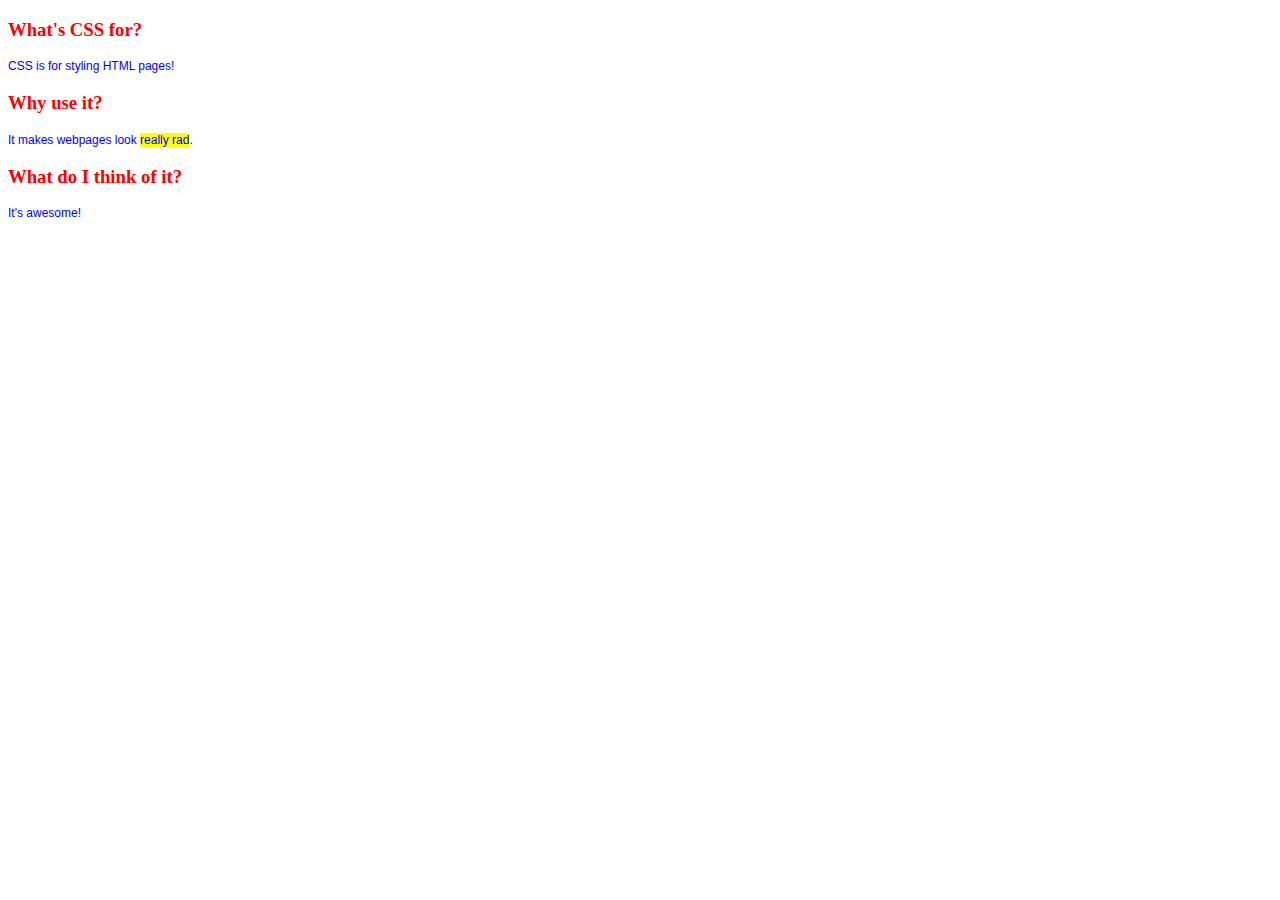
<file: Bloque I/codigo-css/css_ejem4/index.html>
<!DOCTYPE html>
<html>

<head>
    <link type="text/css" rel="stylesheet" href="style.css" />
    <title>Result</title>
</head>

<body>
    <h3>What's CSS for?</h3>
    <p>CSS is for styling HTML pages!</p>
    <h3>Why use it?</h3>
    <p>It makes webpages look <span>really rad</span>.</p>
    <h3>What do I think of it?</h3>
    <p>It's awesome!</p>
</body>

</html>
</file>
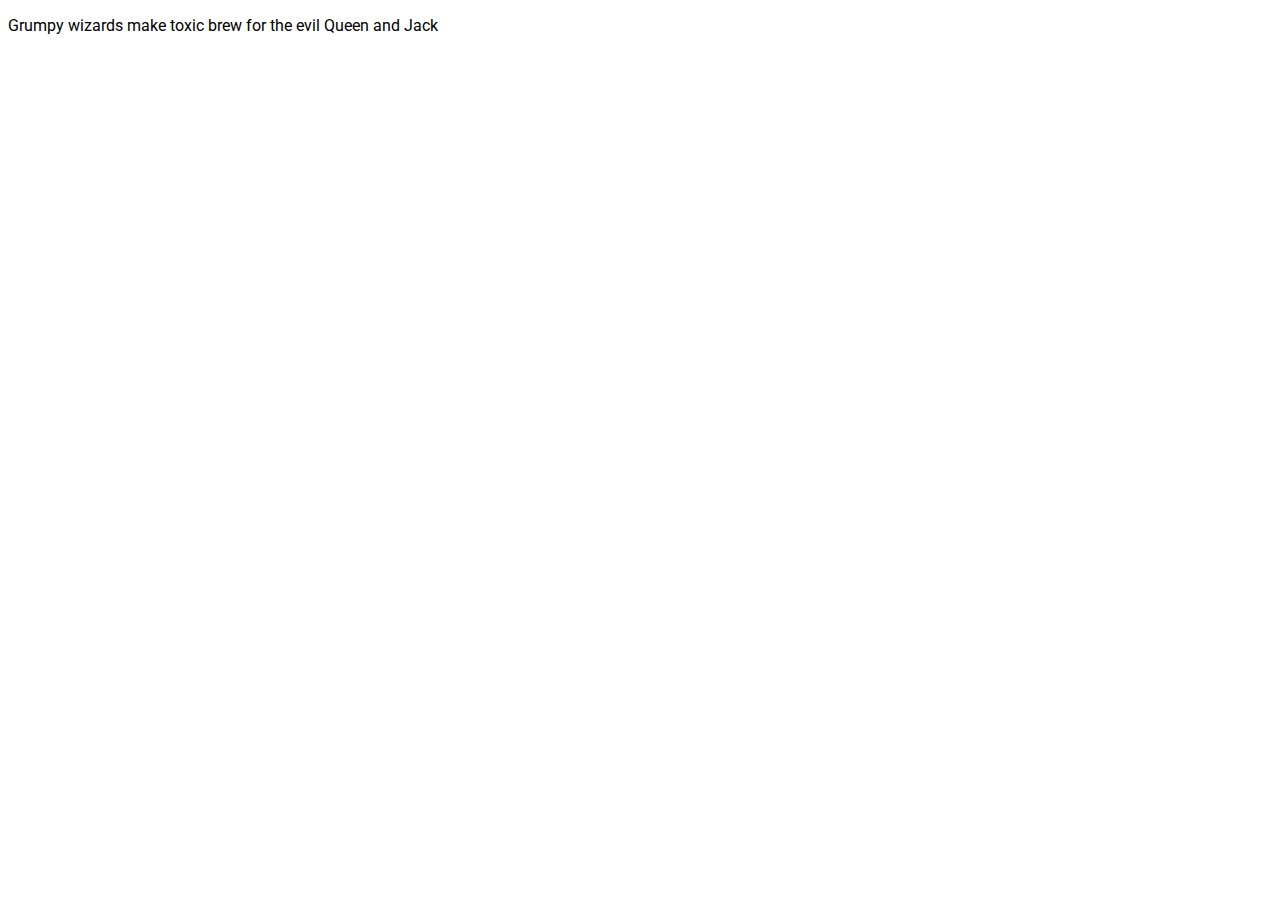
<file: Bloque I/codigo-css/css_ejem5/index.html>
<!DOCTYPE html>
<html>

<head>
    <link href='http://fonts.googleapis.com/css?family=Roboto' rel='stylesheet' type='text/css'>
    <link type="text/css" rel="stylesheet" href="style.css" />
</head>

<body>
    <p>Grumpy wizards make toxic brew for the evil Queen and Jack</p>
</body>

</html>
</file>
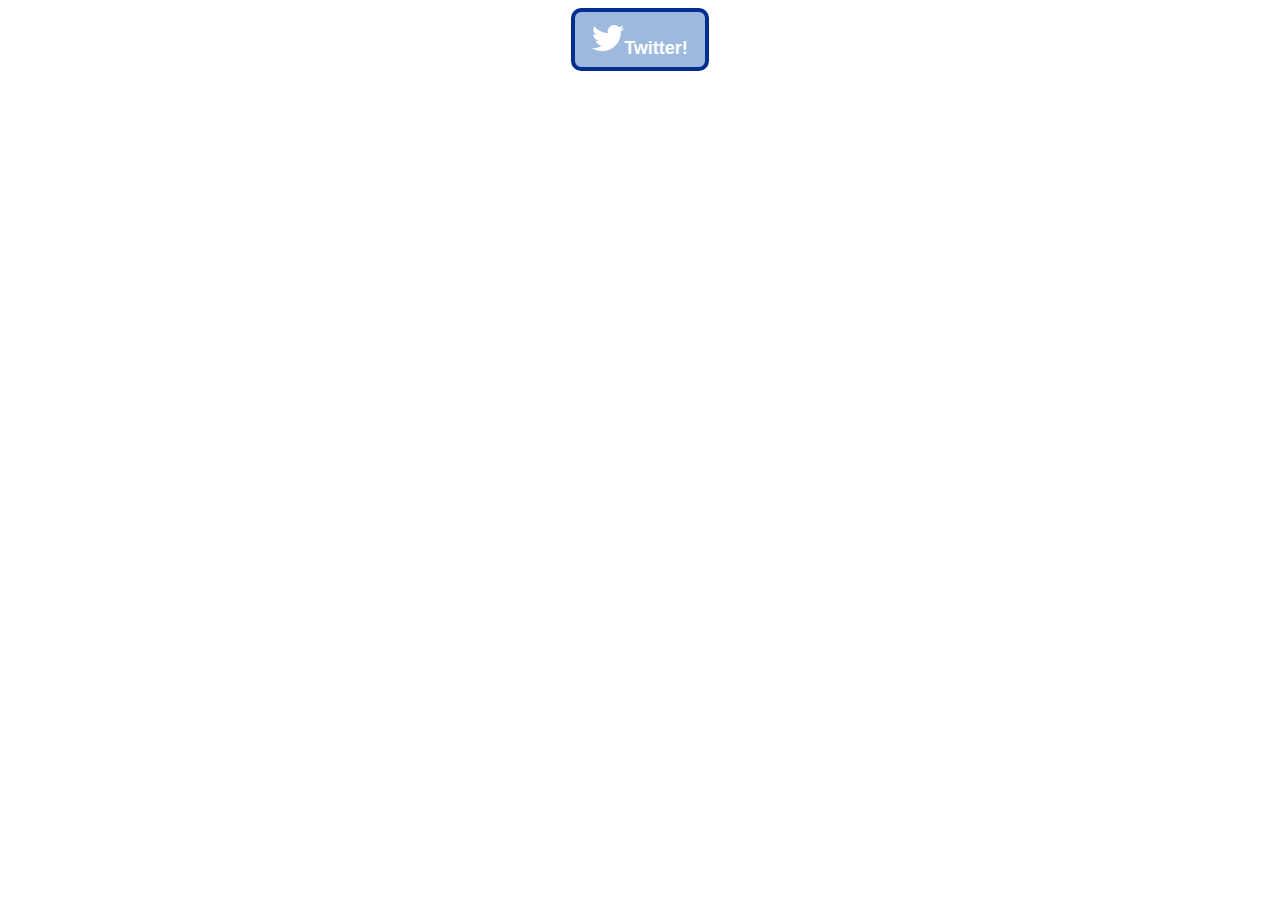
<file: Bloque I/codigo-css/Ejercicio 1/index.html>
<!DOCTYPE html>
<html>

<head>
    <title>Ejercicio 1</title>
    <link type="text/css" rel="stylesheet" href="styles.css">
</head>

<body>
    <div>
        <a href="link"><img src="twitter.png"><span>Twitter!</span></a>
    </div>
</body>

</html>
</file>
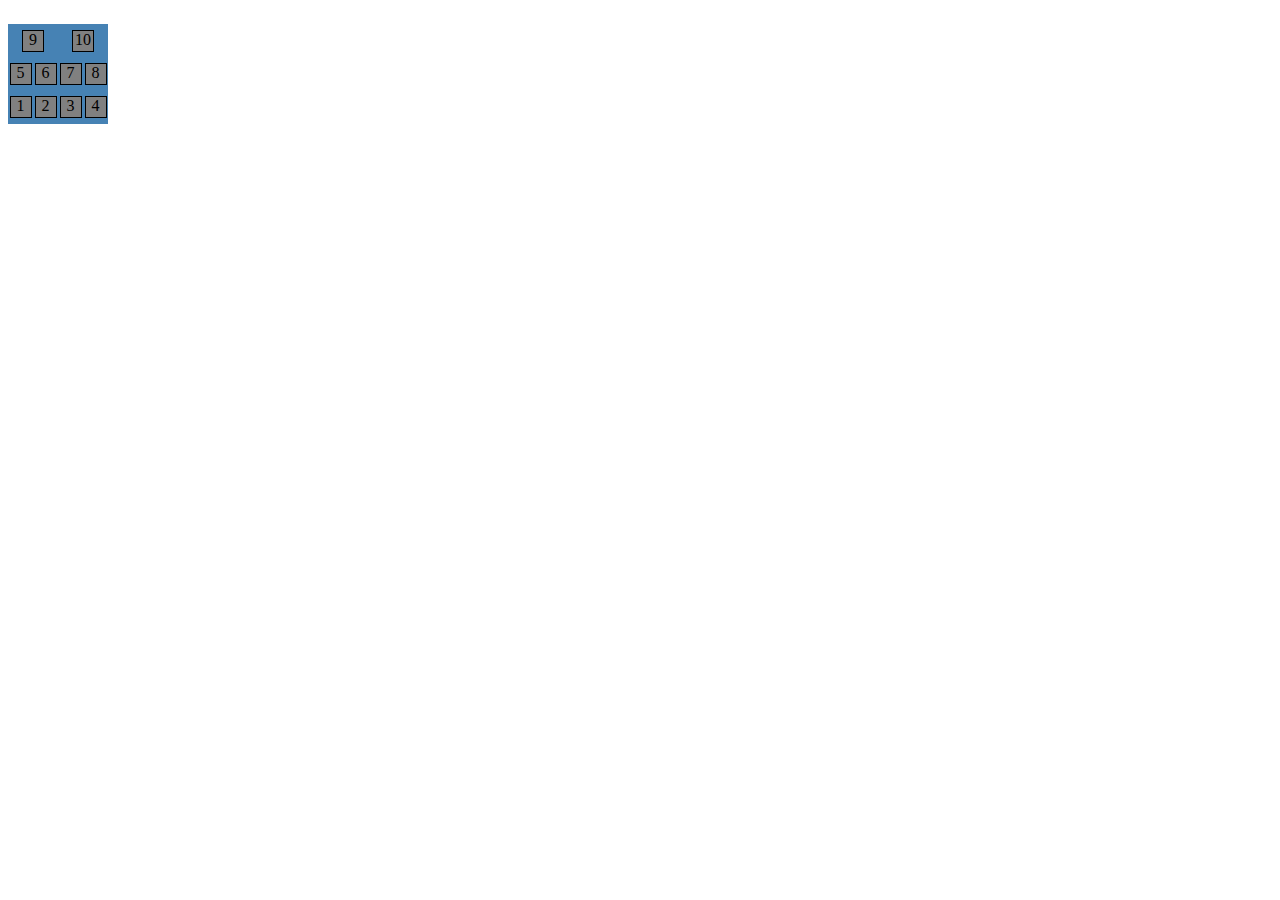
<file: Bloque I/codigo-css/Ejercicio 2/index.html>
<!DOCTYPE html>
<html>

<head>
    <title>Ejercicio 2</title>
    <link rel="stylesheet" href="styles.css">
</head>

<body>
    <div class="container">
        <div class="item">1</div>
        <div class="item">2</div>
        <div class="item">3</div>
        <div class="item">4</div>
        <div class="item">5</div>
        <div class="item">6</div>
        <div class="item">7</div>
        <div class="item">8</div>
        <div class="item">9</div>
        <div class="item">10</div>
    </div>
</body>

</html>
</file>
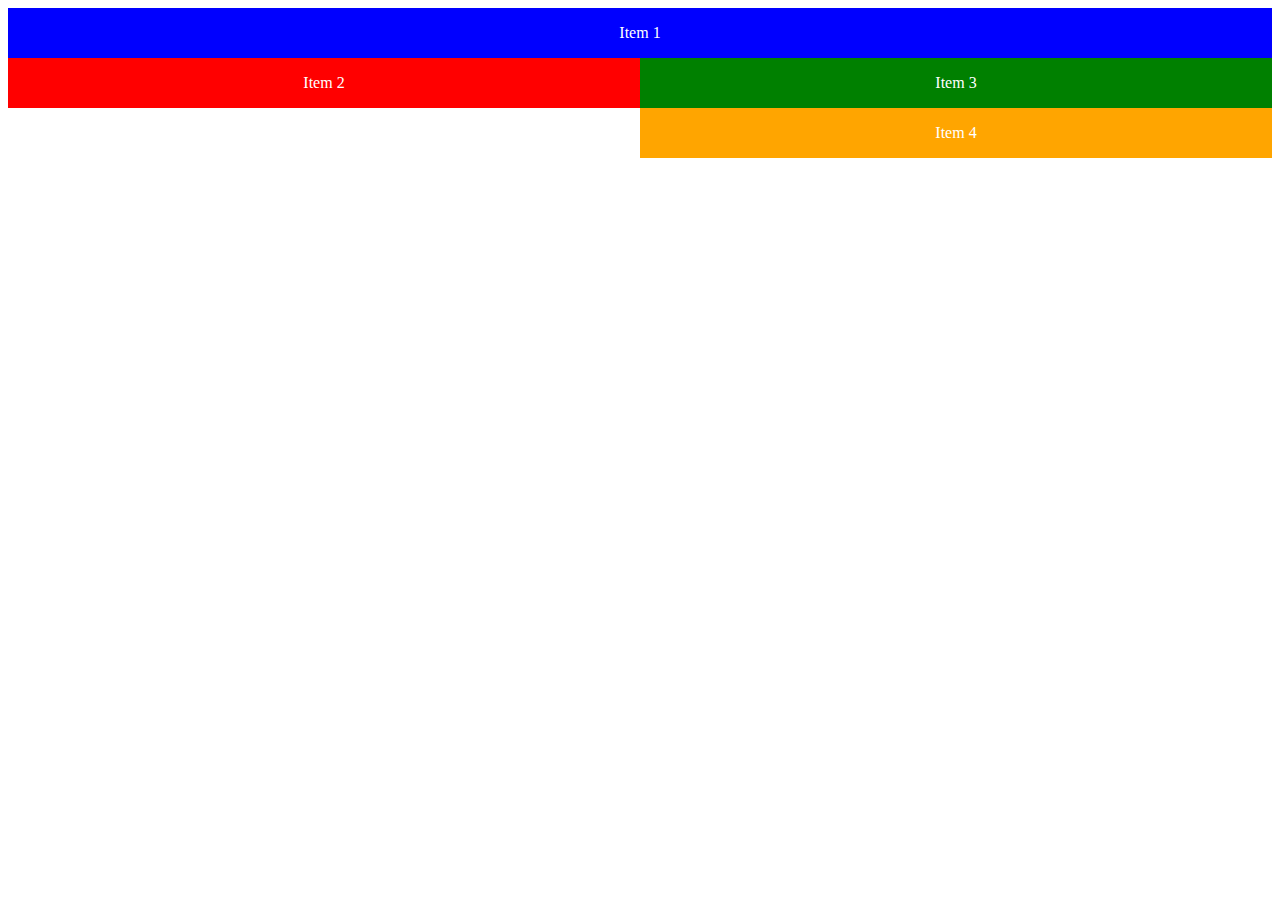
<file: Bloque I/codigo-css/Ejercicio 3/index.html>
<!DOCTYPE html>
<html>

<head>
    <title>Ejercicio 3</title>
    <link type="text/css" rel="stylesheet" href="styles.css">
</head>

<body>
    <div class="grid">
        <div class="item a">Item 1</div>
        <div class="item b">Item 2</div>
        <div class="item c">Item 3</div>
        <div class="item d">Item 4</div>
    </div>
</body>

</html>
</file>
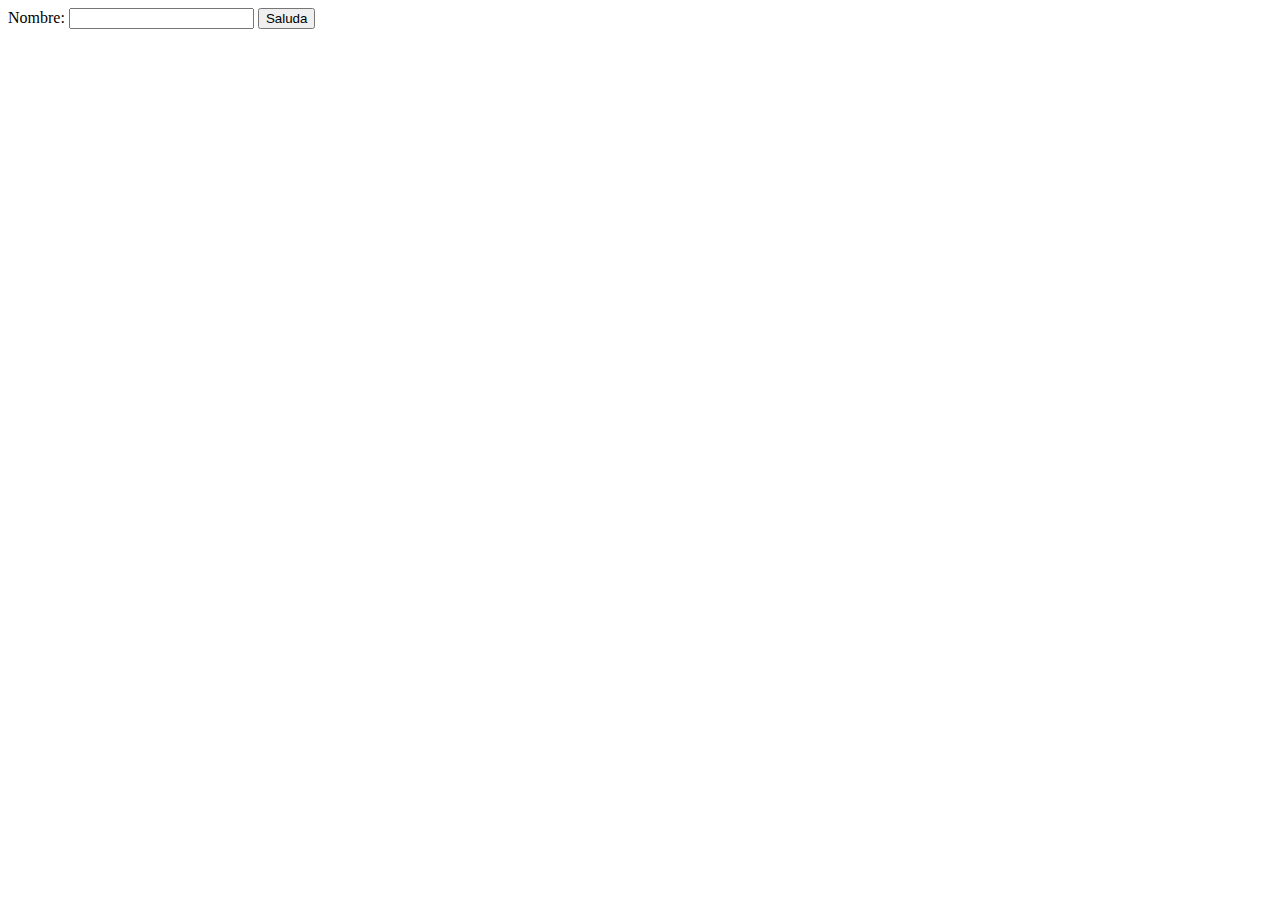
<file: Bloque I/codigo-js/Ejemplo10/index.html>
<html>
<head>
    <title>Ejemplo 10</title>
    <meta charset="utf-8">
</head>
<body>
    <div>
        Nombre:
        <input id='nombre' type='text'></input>
        <button onclick='saluda()'>Saluda</button>
    </div>
    <div id='content'></div>
    
    <script src='app.js'></script>
</body>

</html>
</file>
<file: Bloque I/codigo-css/css_ejem4/style.css>
p {
    font-family: Arial;
    color: blue;
    font-size: 12px;
}
h3 {
    color: red;        
}
span {
    background-color: yellow;
}
</file>
<file: Bloque I/codigo-css/css_ejem5/style.css>
html {
  font-family: Roboto, Arial, sans-serif;
}
</file>
<file: Bloque I/codigo-css/Ejercicio 1/styles.css>
a {
    font-family: Verdana, sans-serif;
    text-decoration: none;
}

span {
    font-weight: bold;
    font-size: 18px;
    color: #ffffff;
    margin-top: 50px;
}

div {
    height: 55px;
    width: 130px;
    border-color: #002F90;
    border-style: solid;
    background-color: #9DBADE;
    border-width: 4px;
    border-radius: 10px;
    margin: auto;
    text-align: center;
}

img {
    width: 32px;
    height: 32px;
    padding-top: 10px;
}
</file>
<file: Bloque I/codigo-css/Ejercicio 2/styles.css>
body {
    padding-top: 1em;
}

.container {
    display: flex;
    align-items: center;
    justify-content: space-around;
    flex-wrap: wrap-reverse;
    background: steelblue;
    width: 100px;
    height: 100px;
}

.item {
    background: grey;
    min-height: 20px;
    min-width: 20px;
    border: 1px solid black;
    text-align: center;
}
</file>
<file: Bloque I/codigo-css/Ejercicio 3/styles.css>
.grid {
    display: grid;
}

.item {
    color: white;
    padding: 1em;
    text-align: center;
}

.a {
    background: blue;
    grid-column-start: 1;
    grid-column-end: 3;
}

.b {
    background: red;
    grid-row-start: 2;
}

.c {
    background: green;
    grid-row-start: 2;
}

.d {
    background: orange;
    grid-row-start: 3;
    grid-column-start: 2
}
</file>
